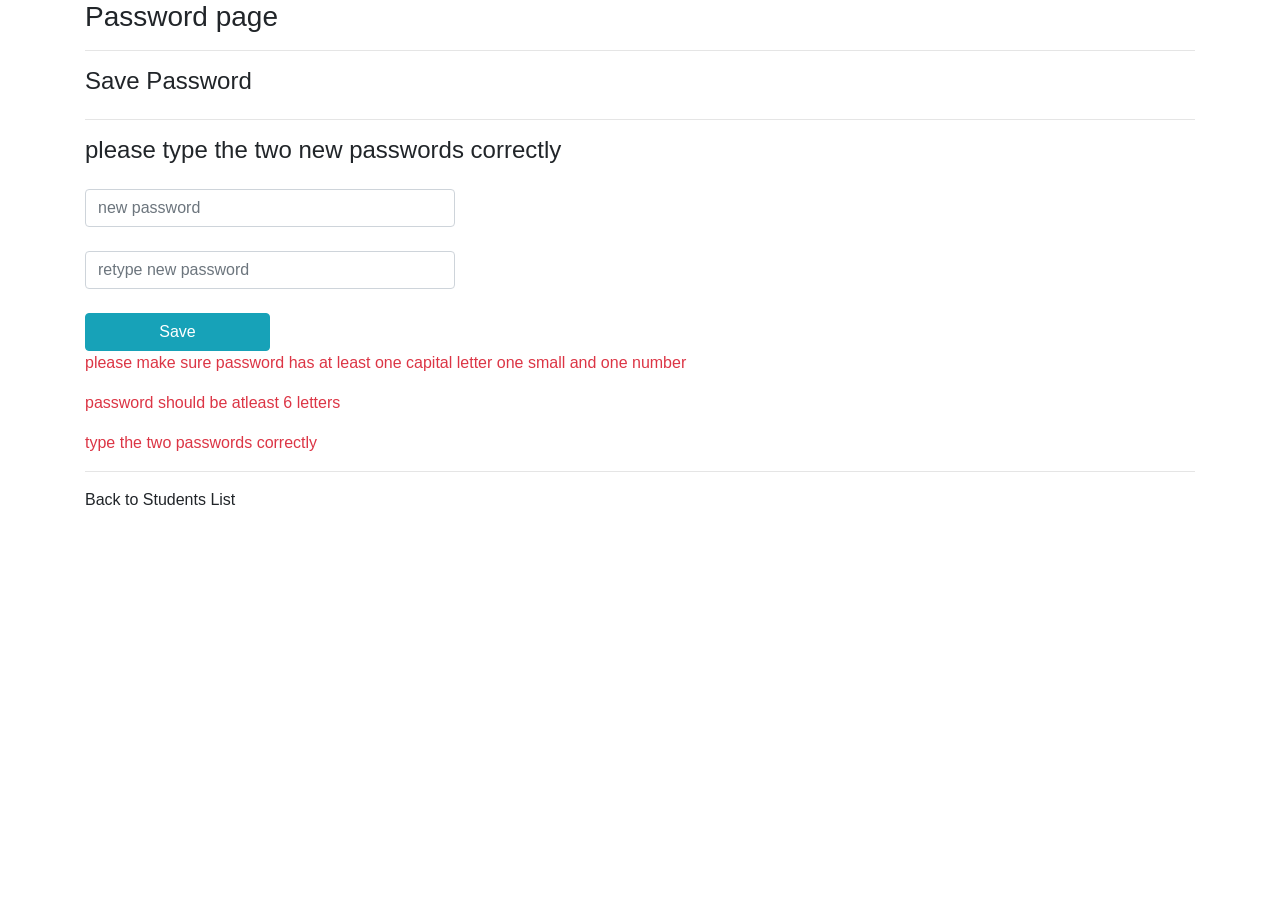
<file: studentfee-final/src/main/resources/templates/change-password.html>
<!DOCTYPE HTML>
<html lang="en" xmlns:th="http://www.thymeleaf.org">

<head>
    <!-- Required meta tags -->
    <meta charset="utf-8">
    <meta name="viewport" content="width=device-width, initial-scale=1, shrink-to-fit=no">

    <!-- Bootstrap CSS -->
    <link rel="stylesheet" href="https://stackpath.bootstrapcdn.com/bootstrap/4.2.1/css/bootstrap.min.css" integrity="sha384-GJzZqFGwb1QTTN6wy59ffF1BuGJpLSa9DkKMp0DgiMDm4iYMj70gZWKYbI706tWS" crossorigin="anonymous">

    <title>Save Student</title>
</head>
<body>
<div class="container">
    <h3>Password page</h3>
    <hr>
    <p class="h4 mb-4">Save Password</p>
    <hr>
    <p class="h4 mb-4">please type the two new passwords correctly</p>
    <form action="#" th:action="@{/students/savePassword(studentRoll=${roll})}"
          th:object="${checker}" method="POST">
        <input type="password" th:field="*{newPassword}"
               class="form-control mb-4 col-4" placeholder="new password">
        <input type="password" th:field="*{newPasswordChecker}"
               class="form-control mb-4 col-4" placeholder="retype new password">
        <button type="submit" class="btn btn-info col-2">Save</button>
        <p th:if="*{oldPassword == 'yes'}" class="text-danger">please make sure password has at least one capital letter one small and one number</p>
        <p th:if="*{oldPassword == 'length'}" class="text-danger">password should be atleast 6 letters</p>
        <p th:if="*{oldPassword == 'same'}" class="text-danger">type the two passwords correctly</p>
    </form>
    <hr>
    <a th:href="@{/students/list}">Back to Students List</a>
</div>
</body>
</html>
</file>
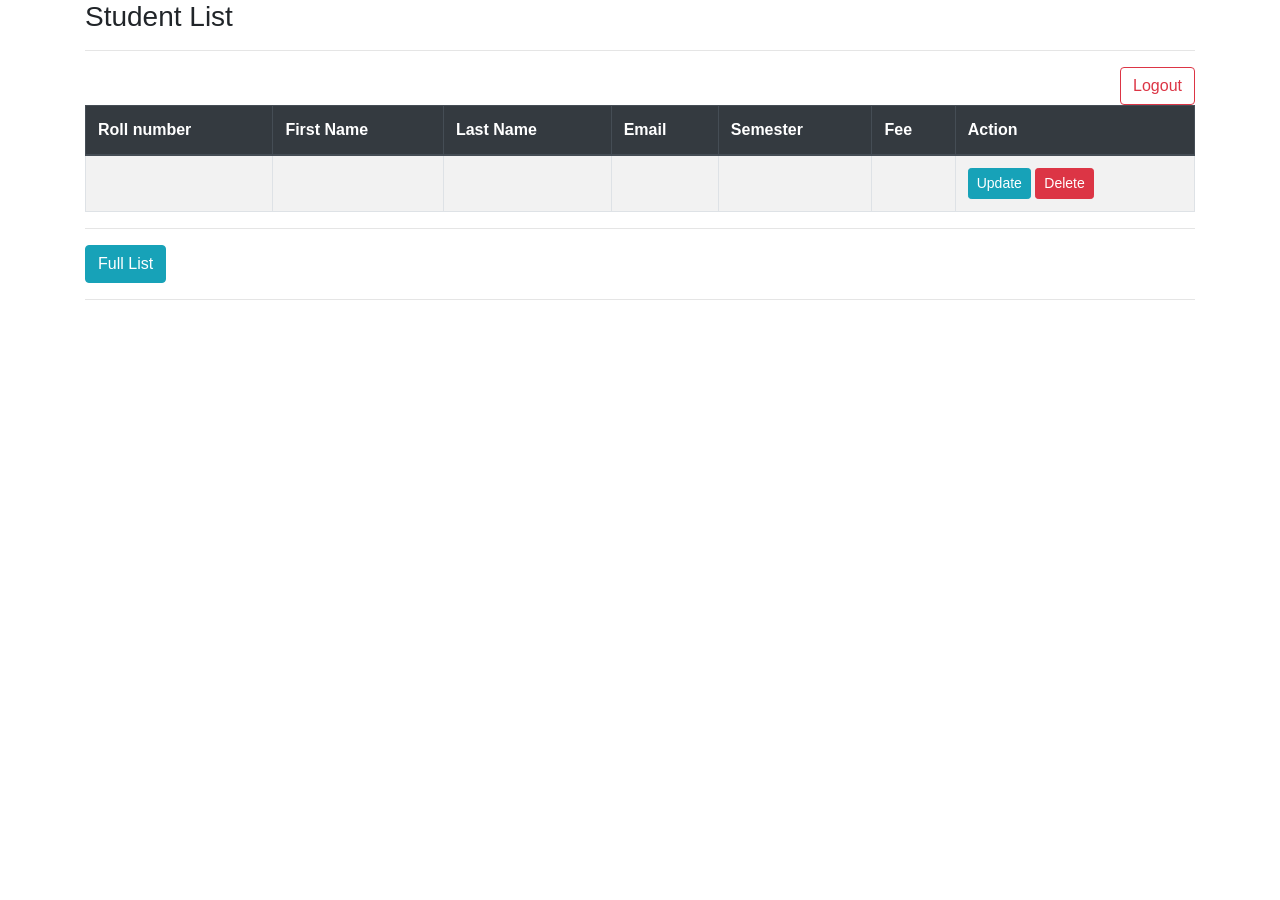
<file: studentfee-final/src/main/resources/templates/list-students-roll.html>
<!DOCTYPE HTML>
<html
        xmlns:th="http://www.thymeleaf.org"
        xmlns="http://www.w3.org/1999/html"
        lang="en"
        xmlns:sec="http://www.thymeleaf.org/extras/spring-security"
>

<head>
    <meta charset="utf-8">
    <meta name="viewport" content="width=device-width, initial-scale=1, shrink-to-fit=no">
    <link rel="stylesheet" href="https://cdn.jsdelivr.net/npm/bootstrap@4.5.3/dist/css/bootstrap.min.css" integrity="sha384-TX8t27EcRE3e/ihU7zmQxVncDAy5uIKz4rEkgIXeMed4M0jlfIDPvg6uqKI2xXr2" crossorigin="anonymous">

    <title>Student List</title>
</head>

<body>
<div class="container">
    <h3>Student List</h3>
    <hr>
    <form class="float-right" form-method="post" th:action="@{/logout}">
        <button class="btn btn-outline-danger float-right " type="submit" value="Logout">Logout</button>
    </form>
    <table class="table table-bordered table-striped">
        <thead class="thead-dark">
        <tr>
            <th>Roll number</th>
            <th>First Name</th>
            <th>Last Name</th>
            <th>Email</th>
            <th>Semester</th>
            <th>Fee</th>
            <th>Action</th>
        </tr>
        </thead>

        <tbody>
        <tr th:each="temp : ${students}">
            <td th:text="${temp.roll}" />
            <td th:text="${temp.firstName}" />
            <td th:text="${temp.lastName}" />
            <td th:text="${temp.email}" />
            <td th:text="${temp.semester}" />
            <td th:text="${temp.feeDue}" />
            <td>
                <a sec:authorize="hasRole('ADMIN')" th:href="@{/students/showFormForUpdate(studentId=${temp.id})}"
                   class="btn btn-info btn-sm">
                    Update
                </a>

                <a sec:authorize="hasRole('ADMIN')" th:href="@{/students/delete(studentId=${temp.id})}"
                   class="btn btn-danger btn-sm"
                   onclick="if (!(confirm('Are you sure you want to delete this'))) return false">
                    Delete
                </a>
            </td>
        </tr>
        </tbody>
    </table>
<!--    <form class="form-inline my-2 my-lg-0" form-method="post" th:action="@{/logout}">-->
<!--        <button class="btn btn-outline-danger my-2 my-sm-0 btn-sm" type="submit" value="Logout">Logout</button>-->
<!--        <br><br>-->
<!--    </form>-->
    <hr>
    <a class="btn btn-info" th:href="@{/students/list}">
        Full List
    </a>
    <hr>
</div>
</body>
</html>
</file>
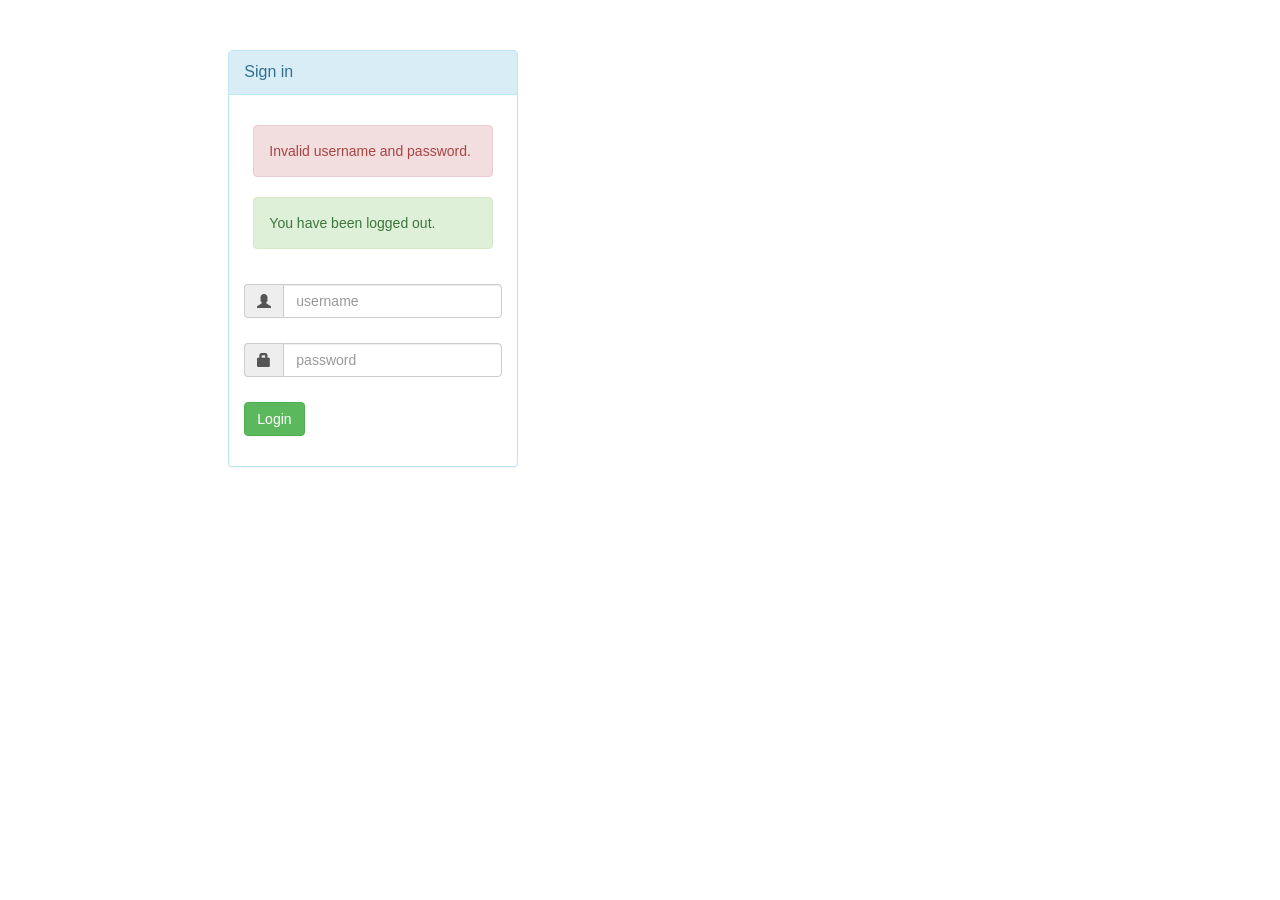
<file: studentfee-final/src/main/resources/templates/login-form.html>
<!DOCTYPE html>
<html xmlns:th="http://www.thymeleaf.org">
<head>
    <title>Login Page</title>
    <meta charset="utf-8">
    <meta name="viewport" content="width=device-width, initial-scale=1, shrink-to-fit=no">
    <link rel="stylesheet"
          href="https://maxcdn.bootstrapcdn.com/bootstrap/3.3.7/css/bootstrap.min.css">
    <script src="https://ajax.googleapis.com/ajax/libs/jquery/3.2.0/jquery.min.js"></script>
    <script	src="https://maxcdn.bootstrapcdn.com/bootstrap/3.3.7/js/bootstrap.min.js"></script>
    <link
            rel="stylesheet"
            type="text/css"
            href="../static/css/login-center.css"
            th:href="@{/css/login-center.css}"
    />
</head>
<body>
<div style="align-items: center">
    <div id="loginbox" style="align-items: center; margin-top: 50px;"
         class="mainbox col-md-3 col-md-offset-2 col-sm-6 col-sm-offset-2">
        <div class="panel panel-info">
            <div class="panel-heading">
                <div class="panel-title">Sign in</div>
            </div>
            <div style="padding-top: 30px" class="panel-body">
                <form th:action="@{/authenticateTheUser}"
                      method="POST" class="form-horizontal">
                    <div class="form-group">
                        <div class="col-xs-15">
                            <div>
                                <div th:if="${param.error}">
                                    <div class="alert alert-danger col-xs-offset-1 col-xs-10">
                                        Invalid username and password.
                                    </div>
                                </div>
                                <div th:if="${param.logout}">
                                    <div class="alert alert-success col-xs-offset-1 col-xs-10">
                                        You have been logged out.
                                    </div>
                                </div>
                            </div>
                        </div>
                    </div>
                    <div style="margin-bottom: 25px" class="input-group">
                        <span class="input-group-addon"><i class="glyphicon glyphicon-user"></i></span>

                        <input type="text" name="username" placeholder="username" class="form-control">
                    </div>
                    <div style="margin-bottom: 25px" class="input-group">
                        <span class="input-group-addon"><i class="glyphicon glyphicon-lock"></i></span>

                        <input type="password" name="password" placeholder="password" class="form-control" >
                    </div>
                    <div style="margin-top: 10px; align-items: center" class="form-group">
                        <div class="col-sm-6 controls">
                            <button type="submit" class="btn btn-success float-center">Login</button>
                        </div>
                    </div>
                </form>
            </div>
        </div>
    </div>
</div>
</body>
</html>
</file>
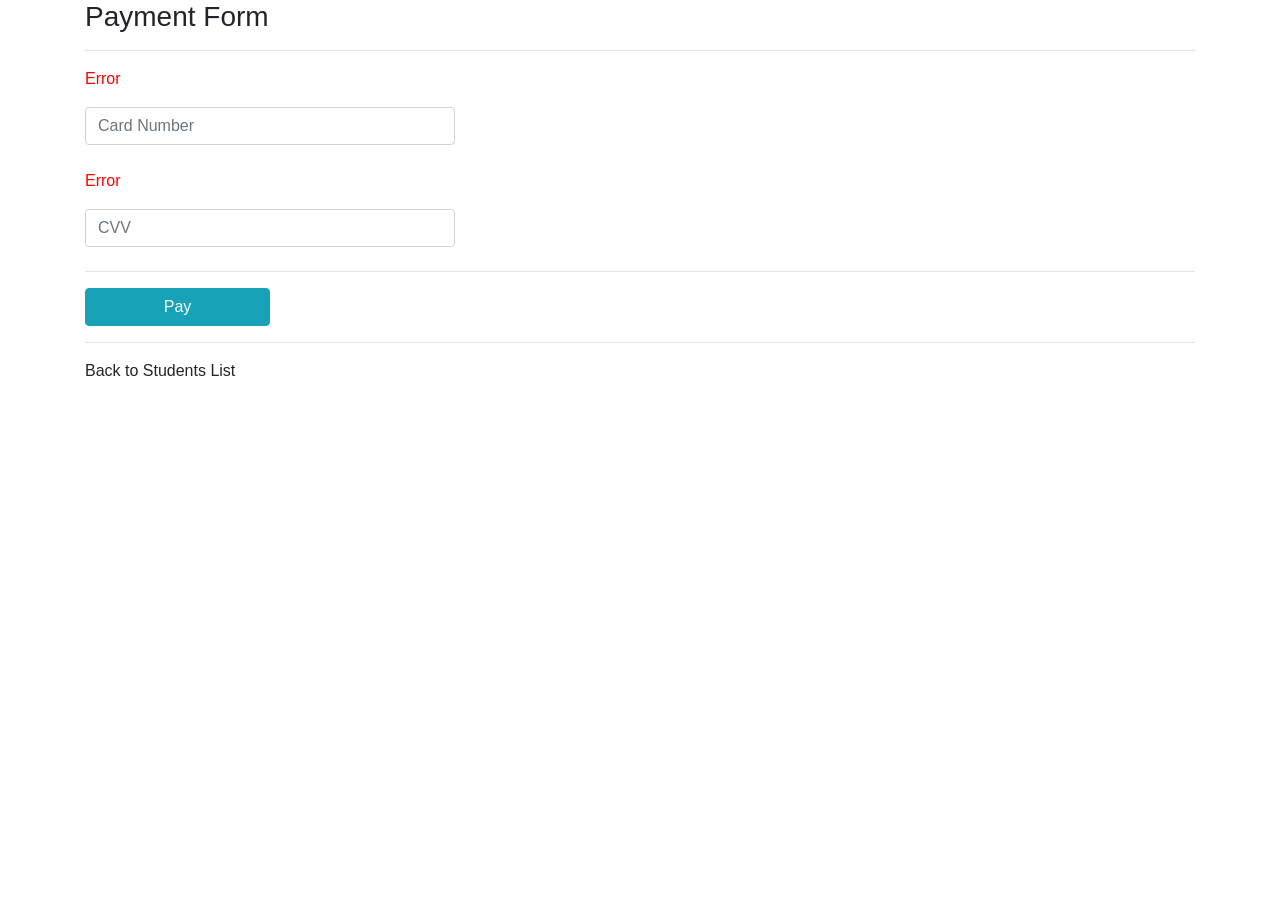
<file: studentfee-final/src/main/resources/templates/payment-form.html>
<!DOCTYPE HTML>
<html lang="en" xmlns:th="http://www.thymeleaf.org">

<head>
    <!-- Required meta tags -->
    <meta charset="utf-8">
    <meta name="viewport" content="width=device-width, initial-scale=1, shrink-to-fit=no">

    <!-- Bootstrap CSS -->
    <link rel="stylesheet" href="https://stackpath.bootstrapcdn.com/bootstrap/4.2.1/css/bootstrap.min.css" integrity="sha384-GJzZqFGwb1QTTN6wy59ffF1BuGJpLSa9DkKMp0DgiMDm4iYMj70gZWKYbI706tWS" crossorigin="anonymous">

    <title>Payment details</title>
</head>

<body>

<div class="container">
    <h3>Payment Form</h3>
    <hr>
    <form action="#" th:action="@{/students/paymentConfirmation(studentId=*{id})}"
          th:object="${paymentDetails}" method="POST">
        <input type="hidden" th:field="*{id}" />
        <p style="color:red" th:if="${#fields.hasErrors('cardNumber')}"  th:errors="*{cardNumber}">Error</p>
        <input type="text" th:field="*{cardNumber}"
               class="form-control mb-4 col-4" placeholder="Card Number">
        <p style="color:#ff0000" th:if="${#fields.hasErrors('cvv')}" th:errors="*{cvv}">Error</p>
        <input type="password" th:field="*{cvv}"
               class="form-control mb-4 col-4" placeholder="CVV">
        <hr>
        <button type="submit" class="btn btn-info col-2">Pay</button>
    </form>
    <hr>
    <a th:href="@{/students/list}">Back to Students List</a>
</div>
</body>

</html>
</file>
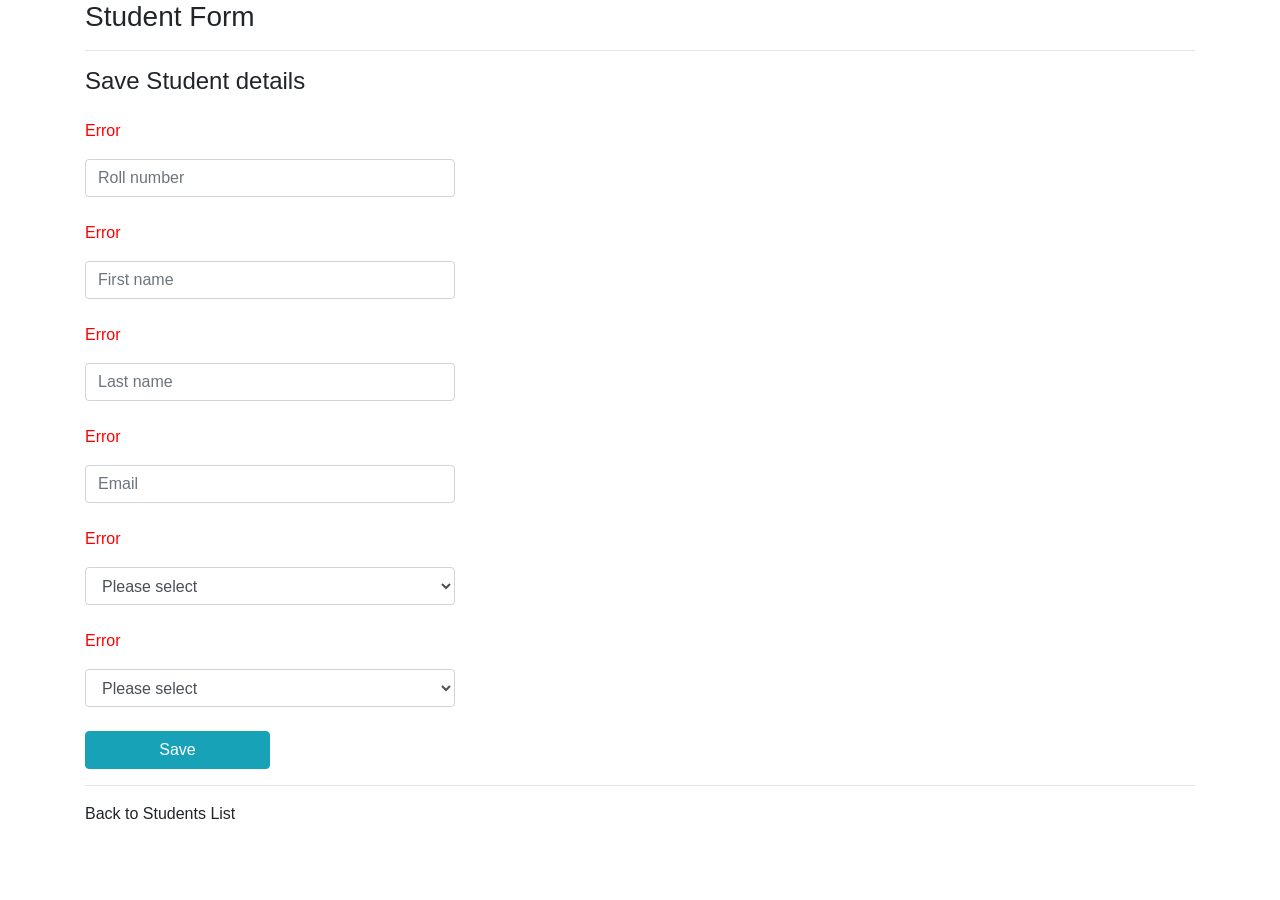
<file: studentfee-final/src/main/resources/templates/student-form-for-adding.html>
<!DOCTYPE HTML>
<html lang="en" xmlns:th="http://www.thymeleaf.org">

<head>
    <meta charset="utf-8">
    <meta name="viewport" content="width=device-width, initial-scale=1, shrink-to-fit=no">
    <link rel="stylesheet" href="https://stackpath.bootstrapcdn.com/bootstrap/4.2.1/css/bootstrap.min.css" integrity="sha384-GJzZqFGwb1QTTN6wy59ffF1BuGJpLSa9DkKMp0DgiMDm4iYMj70gZWKYbI706tWS" crossorigin="anonymous">
    <title>Save Student</title>
</head>

<body>

<div class="container">
    <h3>Student Form</h3>
    <hr>
    <p class="h4 mb-4">Save Student details</p>
    <form action="#" th:action="@{/students/save1}"
          th:object="${student}" method="POST">
        <input type="hidden" th:field="*{id}" />
        <p style="color:red" th:if="${#fields.hasErrors('roll')}"  th:errors="*{roll}">Error</p>
        <input type="text" th:field="*{roll}"
               class="form-control mb-4 col-4" placeholder="Roll number">
        <p style="color:red" th:if="${#fields.hasErrors('firstName')}"  th:errors="*{firstName}">Error</p>
        <input type="text" th:field="*{firstName}"
               class="form-control mb-4 col-4" placeholder="First name">
        <p style="color:red" th:if="${#fields.hasErrors('lastName')}"  th:errors="*{lastName}">Error</p>
        <input type="text" th:field="*{lastName}"
               class="form-control mb-4 col-4" placeholder="Last name">
        <p style="color:red" th:if="${#fields.hasErrors('email')}"  th:errors="*{email}">Error</p>
        <input type="text" th:field="*{email}"
               class="form-control mb-4 col-4" placeholder="Email">
        <p style="color:red" th:if="${#fields.hasErrors('semester')}"  th:errors="*{semester}">Error</p>
        <div class="form-group">
            <select class="form-control mb-4 col-4" th:field="*{semester}" id="pizza">
                <option value="">Please select</option>
                <option th:each="due : ${T(com.arshil.springbootdemo.studentfee.entity.Semester).values()}"
                        th:value="${due}"
                        th:text="${due}">semester
                </option>
            </select>
        </div>
        <p style="color:red" th:if="${#fields.hasErrors('feeDue')}"  th:errors="*{feeDue}">Error</p>
        <div class="form-group drop">
            <select class="form-control mb-4 col-4" th:field="*{feeDue}" id="pizza1">
                <option value="">Please select</option>
                <option th:each="due : ${T(com.arshil.springbootdemo.studentfee.entity.FeeDue).values()}"
                        th:value="${due}"
                        th:text="${due}">Fee Due
                </option>
            </select>
        </div>
        <button type="submit" class="btn btn-info col-2">Save</button>
    </form>
    <hr>
    <a th:href="@{/students/list}">Back to Students List</a>
</div>
</body>
</html>
</file>
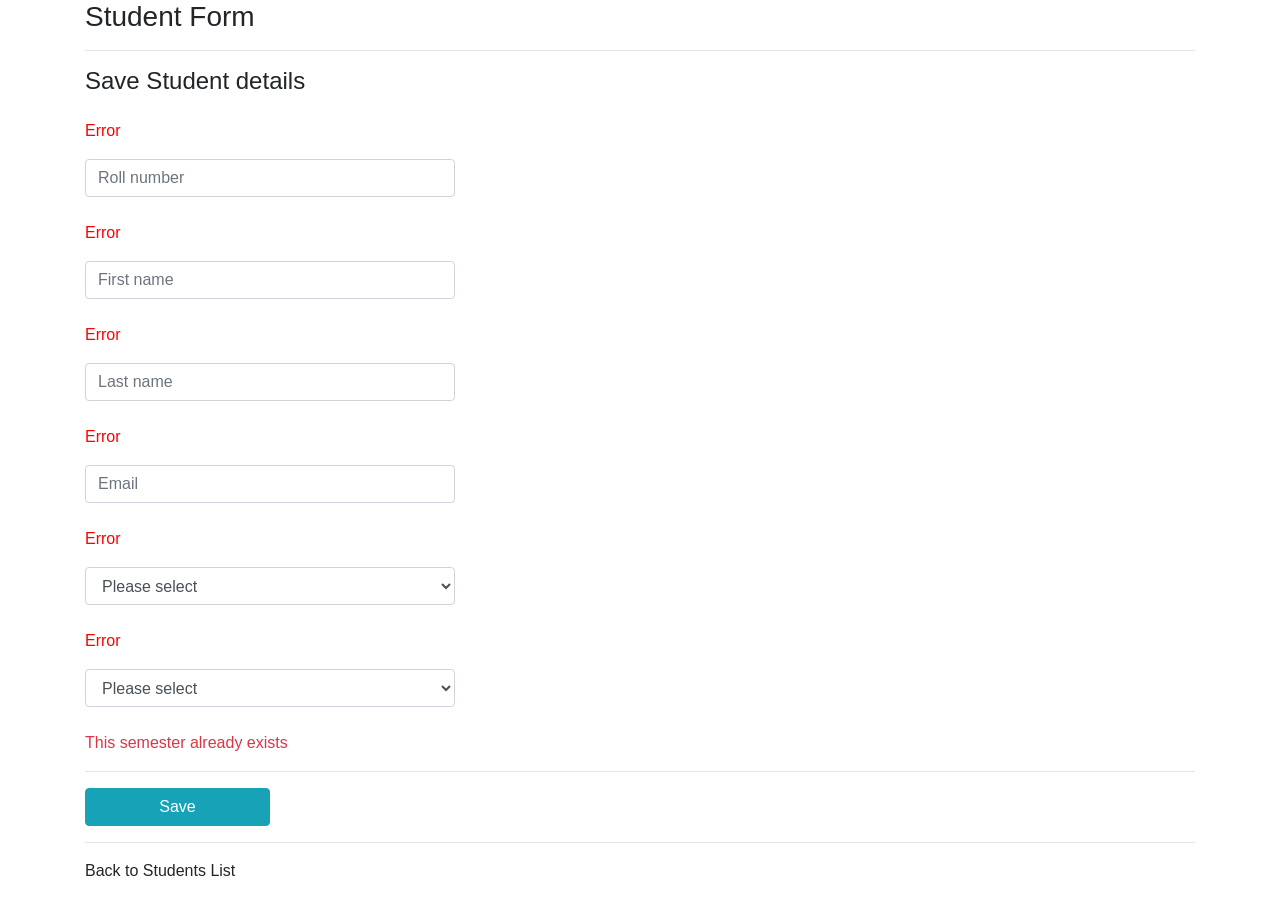
<file: studentfee-final/src/main/resources/templates/student-form.html>
<!DOCTYPE HTML>
<html lang="en" xmlns:th="http://www.thymeleaf.org">
<head>
    <meta charset="utf-8">
    <meta name="viewport" content="width=device-width, initial-scale=1, shrink-to-fit=no">
    <link rel="stylesheet" href="https://stackpath.bootstrapcdn.com/bootstrap/4.2.1/css/bootstrap.min.css" integrity="sha384-GJzZqFGwb1QTTN6wy59ffF1BuGJpLSa9DkKMp0DgiMDm4iYMj70gZWKYbI706tWS" crossorigin="anonymous">
	<title>Save Student</title>
</head>

<body>
	<div class="container">
		<h3>Student Form</h3>
		<hr>
		<p class="h4 mb-4">Save Student details</p>
		<form action="#" th:action="@{/students/save}"
			  th:object="${student}" method="POST">
			<input type="hidden" th:field="*{id}" />
			<p style="color:red" th:if="${#fields.hasErrors('roll')}"  th:errors="*{roll}">Error</p>
			<input type="text" th:field="*{roll}"
				   class="form-control mb-4 col-4" placeholder="Roll number">
			<p style="color:red" th:if="${#fields.hasErrors('firstName')}"  th:errors="*{firstName}">Error</p>
			<input type="text" th:field="*{firstName}"
				   class="form-control mb-4 col-4" placeholder="First name">
			<p style="color:red" th:if="${#fields.hasErrors('lastName')}"  th:errors="*{lastName}">Error</p>
			<input type="text" th:field="*{lastName}"
				   class="form-control mb-4 col-4" placeholder="Last name">
			<p style="color:red" th:if="${#fields.hasErrors('email')}"  th:errors="*{email}">Error</p>
			<input type="text" th:field="*{email}"
				   class="form-control mb-4 col-4" placeholder="Email">
			<p style="color:red" th:if="${#fields.hasErrors('semester')}"  th:errors="*{semester}">Error</p>
			<div class="form-group">
				<select class="form-control mb-4 col-4" th:field="*{semester}" id="pizza">
					<option value="">Please select</option>
					<option th:each="due : ${T(com.arshil.springbootdemo.studentfee.entity.Semester).values()}"
							th:value="${due}"
							th:text="${due}">semester
					</option>
				</select>
			</div>
			<p style="color:red" th:if="${#fields.hasErrors('feeDue')}"  th:errors="*{feeDue}">Error</p>
			<div class="form-group drop">
				<select class="form-control mb-4 col-4" th:field="*{feeDue}" id="pizza1">
					<option value="">Please select</option>
					<option th:each="due : ${T(com.arshil.springbootdemo.studentfee.entity.FeeDue).values()}"
							th:value="${due}"
							th:text="${due}">Fee Due
					</option>
				</select>
			</div>
			<p th:if="${show == 'same'}" class="text-danger">This semester already exists</p>
			<hr>
			<button type="submit" class="btn btn-info col-2">Save</button>
		</form>
		<hr>
		<a th:href="@{/students/list}">Back to Students List</a>
	</div>
</body>
</html>
</file>
